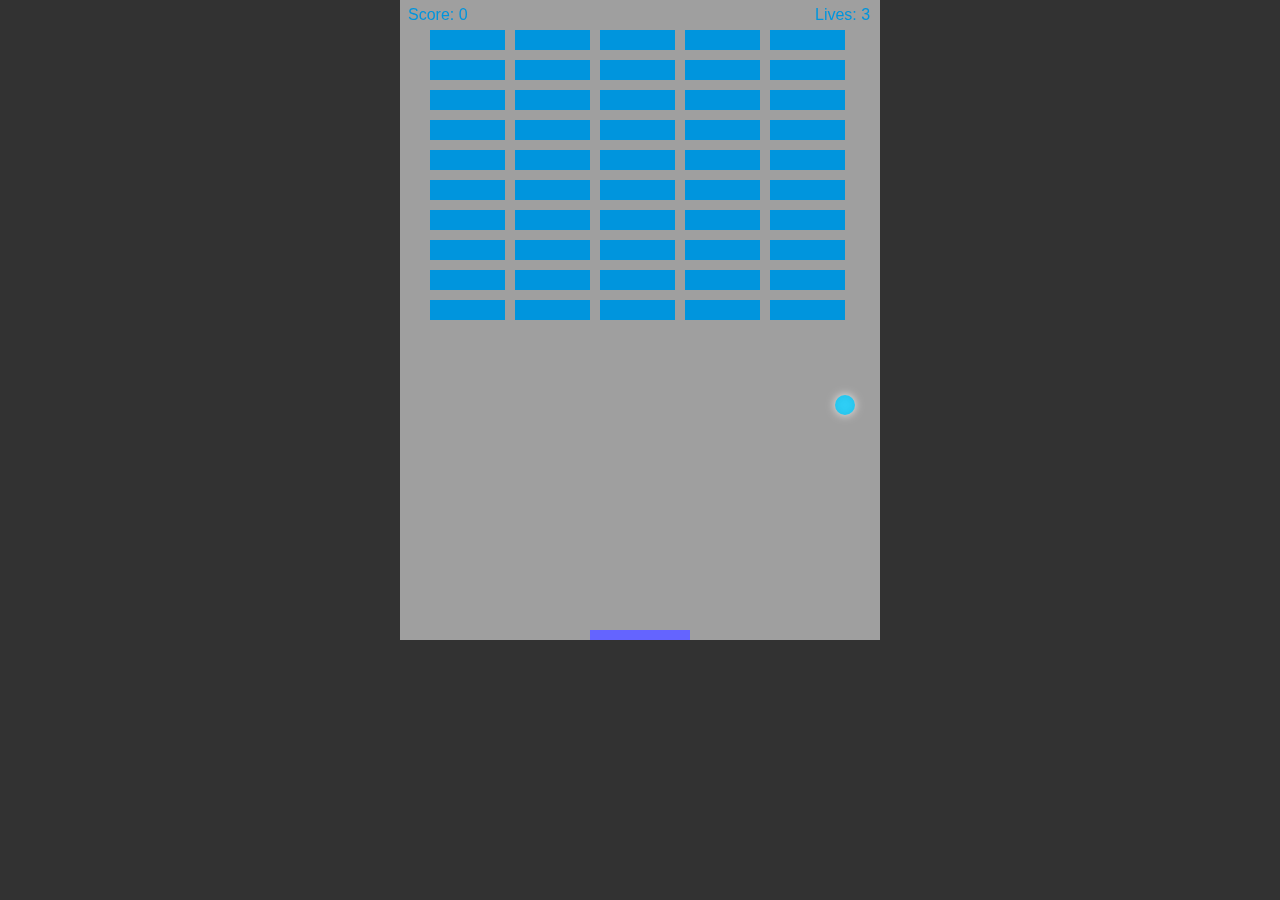
<file: index.html>
<!doctype html>
<html lang="en-US">

<head>
    <meta charset="utf-8" />
    <title>Block Breakout</title>
    <link rel="stylesheet" href="style.css">
    <script src="blockBreakout.js" defer></script>
</head>

<body>
    <div>
        <canvas id="canvas" width="480" height="640"></canvas>
    </div>
</body>

</html>
</file>
<file: style.css>
* {
    padding: 0;
    margin: 0;
    background-color: rgba(50,50,50,1);
}

canvas {
    background: #9f9f9f;
    display: block;
    margin: 0 auto;
}
</file>
